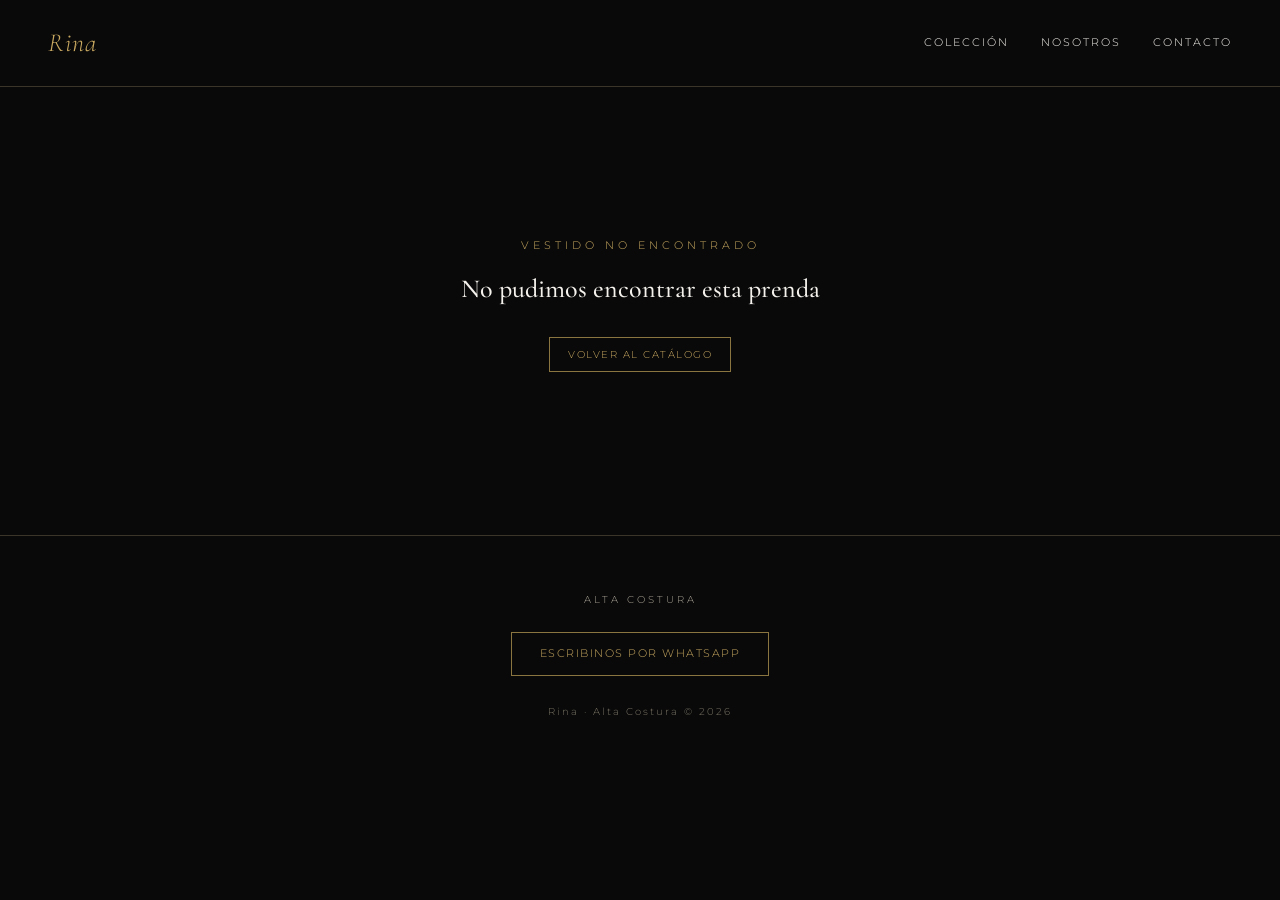
<file: producto.html>
<!DOCTYPE html>
<html lang="es">
<head>
<meta charset="UTF-8">
<meta name="viewport" content="width=device-width, initial-scale=1.0">
<title>Rina — Alta Costura</title>
<link rel="preconnect" href="https://fonts.googleapis.com">
<link rel="preconnect" href="https://fonts.gstatic.com" crossorigin>
<link href="https://fonts.googleapis.com/css2?family=Cormorant+Garamond:wght@400;500;600&family=Montserrat:wght@300;400;500&display=swap" rel="stylesheet">
<link rel="stylesheet" href="main.css?v=2">
</head>
<body>

<header class="site-header">
  <a href="index.html" class="rina">Rina</a>
  <nav class="main-nav">
    <a href="index.html#coleccion">Colección</a>
    <a href="index.html#historia">Nosotros</a>
    <a href="index.html#contacto">Contacto</a>
  </nav>
  <button class="nav-toggle" aria-label="Abrir menú">☰</button>
</header>

<main class="product-detail" id="productDetail">
  <!-- Contenido generado por producto.js -->
</main>

<footer id="contacto" class="site-footer">
  <p class="footer-tagline">Alta Costura</p>
  <a class="footer-whatsapp" target="_blank" rel="noopener"
     href="https://wa.me/5493513991858">
     Escribinos por WhatsApp
  </a>
  <p class="footer-copy">Rina · Alta Costura © 2026</p>
</footer>

<script src="productos.js"></script>
<script src="producto.js"></script>
<script src="script.js"></script>
</body>
</html>
</file>
<file: main.css>
:root {
  --black: #090909;
  --gold: #c9a961;
  --gold-dim: #8a7440;
  --cream: #f5f2ed;
  --grey-text: #a9a396;
  --grey-line: #3a3528;
  --card-bg: #15130f;
}

* {
  margin: 0;
  padding: 0;
  box-sizing: border-box;
}

body {
  background: var(--black);
  color: var(--cream);
  font-family: 'Montserrat', sans-serif;
  font-weight: 300;
  line-height: 1.6;
}

h1, h2, h3 {
  font-family: 'Cormorant Garamond', serif;
  font-weight: 500;
}

a {
  color: inherit;
  text-decoration: none;
}

.eyebrow {
  font-size: 11px;
  letter-spacing: 4px;
  color: var(--gold);
  text-transform: uppercase;
  margin-bottom: 14px;
}

html {
  scroll-behavior: smooth;
  scroll-padding-top: 90px;
}

/* Header -------------------------------------------------------------------------------------- */

.site-header {
  display: flex;
  justify-content: space-between;
  align-items: center;
  padding: 22px 48px;
  border-bottom: 1px solid var(--grey-line);
  position: sticky;
  top: 0;
  background: rgba(10, 10, 10, 0.92);
  backdrop-filter: blur(6px);
  z-index: 100;
  transition: transform 0.35s ease;
}

.site-header.hide {
  transform: translateY(-100%);
}

.rina {
  font-family: 'Cormorant Garamond', serif;
  font-style: italic;
  font-size: 26px;
  color: var(--gold);
  letter-spacing: 1px;
}

.main-nav {
  display: flex;
  gap: 32px;
  font-size: 11px;
  letter-spacing: 2px;
  text-transform: uppercase;
  color: var(--cream);
}

.main-nav a {
  transition: color 0.25s ease;
}

.main-nav a:hover,
.main-nav a:focus-visible {
  color: var(--gold);
}

.nav-toggle {
  display: none;
  background: none;
  border: none;
  color: var(--cream);
  font-size: 22px;
  cursor: pointer;
}

@media (max-width: 640px) {
  .site-header { padding: 18px 20px; }
  .main-nav { display: none; }
  .nav-toggle { display: block; }
}


/* Hero -------------------------------------------------------------------------------------- */

.hero {
  text-align: center;
  padding: 90px 24px 60px;
  background: #0e0e0e;
}

.logo {
  height: 200px;
  width: 200px;
}

.hero h1 {
  font-size: 40px;
  color: var(--cream);
  margin-bottom: 16px;
  margin-top: -30px;
}

.hero-sub {
  font-size: 14px;
  color: var(--grey-text);
  max-width: 420px;
  margin: 0 auto;
}

@media (max-width: 640px) {
  .hero { padding: 60px 20px 40px; }
  .hero h1 { font-size: 30px; }
}


/* Catálogo -------------------------------------------------------------------------------------- */

.catalog {
  padding: 60px 48px 90px;
  max-width: 1400px;
  margin: 0 auto;
}

.filters {
  display: flex;
  justify-content: center;
  gap: 30px;
  flex-wrap: wrap;
  margin-bottom: 48px;
  font-size: 12px;
  letter-spacing: 1.5px;
  text-transform: uppercase;
}

.filter-btn {
  background: none;
  border: none;
  color: var(--grey-text);
  cursor: pointer;
  padding-bottom: 8px;
  border-bottom: 1px solid transparent;
  transition: color 0.25s ease, border-color 0.25s ease;
}

.filter-btn:hover,
.filter-btn:focus-visible {
  color: var(--cream);
}

.filter-btn.active {
  color: var(--gold);
  border-bottom-color: var(--gold);
}

.product-grid {
  display: grid;
  grid-template-columns: repeat(4, 1fr);
  gap: 28px 24px;
}

.product-card {
  display: flex;
  flex-direction: column;
}

.product-image-link,
.product-name-link {
  display: block;
}

.product-image {
  aspect-ratio: 3 / 4;
  background: var(--card-bg);
  border: 1px solid var(--grey-line);
  overflow: hidden;
  position: relative;
}

.product-image img {
  width: 100%;
  height: 100%;
  object-fit: cover;
  display: block;
  transition: transform 0.5s ease;
}

.product-card:hover .product-image img {
  transform: scale(1.04);
}

.product-name {
  font-size: 16px;
  color: var(--cream);
  margin-top: 16px;
}

.product-price {
  font-size: 12px;
  color: var(--gold);
  margin-top: 4px;
  margin-bottom: 14px;
}

.whatsapp-btn {
  align-self: flex-start;
  border: 1px solid var(--gold-dim);
  color: var(--gold);
  font-size: 10px;
  letter-spacing: 1.5px;
  text-transform: uppercase;
  padding: 10px 18px;
  transition: background 0.25s ease, color 0.25s ease, border-color 0.25s ease;
}

.whatsapp-btn:hover,
.whatsapp-btn:focus-visible {
  background: var(--gold);
  color: var(--black);
  border-color: var(--gold);
}

.empty-state {
  text-align: center;
  color: var(--grey-text);
  font-size: 13px;
  padding: 60px 0;
}

@media (max-width: 960px) {
  .product-grid { grid-template-columns: repeat(2, 1fr); }
}

@media (max-width: 640px) {
  .catalog { padding: 40px 20px 60px; }
  .filters { gap: 18px; font-size: 11px; }
  .product-grid { gap: 20px 14px; }
  .product-name { font-size: 14px; }
}

@media (max-width: 400px) {
  .product-grid { grid-template-columns: 1fr; }
}


/* Historia -------------------------------------------------------------------------------------- */

.story {
  text-align: center;
  padding: 70px 24px;
  border-top: 1px solid var(--grey-line);
}

.story-text {
  font-size: 16px;
  color: #c4bfb2;
  max-width: 460px;
  margin: 0 auto;
  line-height: 1.8;
  font-family: 'Cormorant Garamond', serif;
}


/* Clientas Satisfechas -------------------------------------------------------------------------------------- */

.clients {
  padding: 5rem 1.5rem;
  text-align: center;
  border-top: 1px solid var(--grey-line);
}

.clients-carousel {
  --visible: 3;
  --gap: 1.1rem;
  max-width: 1100px;
  margin: 2.5rem auto 0;
  display: flex;
  align-items: center;
  gap: 1.25rem;
}

.clients-viewport {
  flex: 1;
  min-width: 0;
  padding: 24px 12px;
  overflow: hidden;
}

.clients-track {
  display: flex;
  gap: var(--gap);
  transition: transform 0.5s cubic-bezier(0.4, 0, 0.2, 1);
}

.client-card {
  flex: 0 0 calc((100% - (var(--visible) - 1) * var(--gap)) / var(--visible));
  position: relative;
  z-index: 1;
  cursor: default;
  user-select: none;
  transform-origin: center;
  transition: transform 0.4s cubic-bezier(0.25, 0.8, 0.25, 1);
}

.client-card.is-first { transform-origin: left center; }
.client-card.is-last  { transform-origin: right center; }

.client-card:hover {
  transform: scale(1.05);
  z-index: 5;
}

.client-card.push-left  { transform: translateX(-10px); }
.client-card.push-right { transform: translateX(10px); }

.client-photo {
  position: relative;
  aspect-ratio: 3 / 4;
  border-radius: 6px;
  overflow: hidden;
  border: 1px solid var(--gold);
  box-shadow: 0 14px 34px rgba(0, 0, 0, 0.45);
}

.client-photo img {
  width: 100%;
  height: 100%;
  object-fit: cover;
  display: block;
  pointer-events: none;
}

.client-photo figcaption {
  position: absolute;
  left: 0;
  right: 0;
  bottom: 0;
  padding: 2rem 1rem 1rem;
  background: linear-gradient(
    to top,
    rgba(0, 0, 0, 0.9) 0%,
    rgba(0, 0, 0, 0.55) 55%,
    rgba(0, 0, 0, 0) 100%
  );
  display: flex;
  flex-direction: column;
  gap: 0.15rem;
  text-align: left;
  pointer-events: none;
}

.client-name {
  font-family: 'Cormorant Garamond', serif;
  font-size: 1.15rem;
  font-weight: 500;
  color: #fff;
  letter-spacing: 0.02em;
}

.client-age {
  font-size: 0.78rem;
  color: #d9c9a3;
}

.clients-arrow {
  flex-shrink: 0;
  width: 42px;
  height: 42px;
  border-radius: 50%;
  border: 1px solid var(--gold);
  background: transparent;
  color: var(--gold);
  font-size: 1rem;
  cursor: pointer;
  transition: background 0.2s ease, color 0.2s ease;
}

.clients-arrow:hover {
  background: var(--gold);
  color: var(--black);
}

@media (max-width: 900px) {
  .clients-carousel { --visible: 2; }
}

@media (max-width: 600px) {
  .clients-carousel { --visible: 1; --gap: 1rem; }
  .clients-arrow { width: 36px; height: 36px; }
}


/* Footer -------------------------------------------------------------------------------------- */

.site-footer {
  text-align: center;
  padding: 50px 24px 30px;
  border-top: 1px solid var(--grey-line);
}

.footer-tagline {
  font-size: 10px;
  letter-spacing: 3px;
  color: var(--grey-text);
  text-transform: uppercase;
  margin-top: 6px;
  margin-bottom: 24px;
}

.footer-whatsapp {
  display: inline-block;
  border: 1px solid var(--gold-dim);
  color: var(--gold);
  font-size: 11px;
  letter-spacing: 1.5px;
  text-transform: uppercase;
  padding: 12px 28px;
  transition: background 0.25s ease, color 0.25s ease;
}

.footer-whatsapp:hover,
.footer-whatsapp:focus-visible {
  background: var(--gold);
  color: var(--black);
}

.footer-copy {
  margin-top: 28px;
  font-size: 10px;
  letter-spacing: 2px;
  color: #7a7566;
}


/* Página de producto -------------------------------------------------------------------------------------- */

.product-detail {
  max-width: 1100px;
  margin: 0 auto;
  padding: 70px 48px 90px;
}

.product-detail-grid {
  display: grid;
  grid-template-columns: 1.1fr 1fr;
  gap: 60px;
  align-items: start;
}

.carousel {
  width: 100%;
}

.carousel-main {
  position: relative;
  aspect-ratio: 3 / 4;
  background: var(--card-bg);
  border: 1px solid var(--grey-line);
  overflow: hidden;
}

.carousel-track {
  display: flex;
  height: 100%;
  transition: transform 0.4s ease;
}

.carousel-slide {
  min-width: 100%;
  height: 100%;
}

.carousel-slide img {
  width: 100%;
  height: 100%;
  object-fit: cover;
  display: block;
}

.carousel-arrow {
  position: absolute;
  top: 50%;
  transform: translateY(-50%);
  background: rgba(10, 10, 10, 0.55);
  border: 1px solid var(--grey-line);
  color: var(--cream);
  font-size: 22px;
  width: 40px;
  height: 40px;
  line-height: 1;
  cursor: pointer;
  z-index: 5;
  transition: background 0.25s ease, color 0.25s ease;
}

.carousel-arrow:hover,
.carousel-arrow:focus-visible {
  background: var(--gold);
  color: var(--black);
}

.carousel-arrow.prev { left: 14px; }
.carousel-arrow.next { right: 14px; }

.carousel-dots {
  display: flex;
  justify-content: center;
  gap: 10px;
  margin-top: 16px;
}

.carousel-dot {
  width: 8px;
  height: 8px;
  border-radius: 50%;
  border: 1px solid var(--gold-dim);
  background: transparent;
  cursor: pointer;
  padding: 0;
  transition: background 0.25s ease;
}

.carousel-dot.active {
  background: var(--gold);
}

.product-detail-info h1 {
  font-size: 34px;
  color: var(--cream);
  margin-bottom: 14px;
}

.product-detail-price {
  font-size: 16px;
  color: var(--gold);
  margin-bottom: 24px;
}

.product-detail-description {
  font-size: 14px;
  color: var(--grey-text);
  line-height: 1.9;
  max-width: 420px;
  margin-bottom: 32px;
}

.whatsapp-btn.large {
  display: inline-block;
  padding: 14px 30px;
  font-size: 11px;
  margin-bottom: 24px;
}

.back-link {
  display: block;
  font-size: 12px;
  color: var(--grey-text);
  letter-spacing: 1px;
  transition: color 0.25s ease;
}

.back-link:hover,
.back-link:focus-visible {
  color: var(--gold);
}

.not-found {
  text-align: center;
  padding: 80px 20px;
}

.not-found h1 {
  font-size: 26px;
  margin-bottom: 30px;
}

@media (max-width: 760px) {
  .product-detail { padding: 50px 20px 60px; }
  .product-detail-grid { grid-template-columns: 1fr; gap: 30px; }
  .product-detail-info h1 { font-size: 26px; }
}


/* Accesibilidad -------------------------------------------------------------------------------------- */

@media (prefers-reduced-motion: reduce) {
  * { transition: none !important; }
}

/* Ajustes de tamaño para celular -------------------------------------------------------------------------------------- */

@media (max-width: 640px) {

  body {
    font-size: 16px;
  }

  .eyebrow {
    font-size: 12px;
    letter-spacing: 3px;
  }

  /* Header y menú */
  .rina {
    font-size: 30px;
  }

  .main-nav {
    font-size: 14px;
  }

  .nav-toggle {
    font-size: 28px;
    padding: 4px 8px;
  }

  /* Hero */
  .hero h1 {
    font-size: 34px;
  }

  .hero-sub {
    font-size: 16px;
  }

  /* Filtros de color */
  .filters {
    gap: 10px 20px;
    font-size: 13px;
  }

  .filter-btn {
    padding: 6px 2px 8px;
  }

  /* Tarjetas del catálogo */
  .product-name {
    font-size: 17px;
  }

  .product-price {
    font-size: 14px;
  }

  .whatsapp-btn {
    font-size: 11px;
    padding: 12px 10px;
    width: 100%;
    text-align: center;
  }

  /* Historia y clientas */
  .story-text {
    font-size: 19px;
  }

  .client-name {
    font-size: 1.3rem;
  }

  .client-age {
    font-size: 0.95rem;
  }

  /* Página de producto */
  .product-detail-info h1 {
    font-size: 30px;
  }

  .product-detail-price {
    font-size: 19px;
  }

  .product-detail-description {
    font-size: 16px;
    max-width: none;
  }

  .whatsapp-btn.large {
    font-size: 13px;
    padding: 16px 20px;
    width: 100%;
    text-align: center;
  }

  .back-link {
    font-size: 14px;
  }

  .carousel-arrow {
    width: 44px;
    height: 44px;
    font-size: 26px;
  }

  .carousel-dot {
    width: 10px;
    height: 10px;
  }

  /* Footer */
  .footer-tagline {
    font-size: 12px;
  }

  .footer-whatsapp {
    font-size: 13px;
    padding: 14px 30px;
  }

  .footer-copy {
    font-size: 12px;
  }
}
</file>
